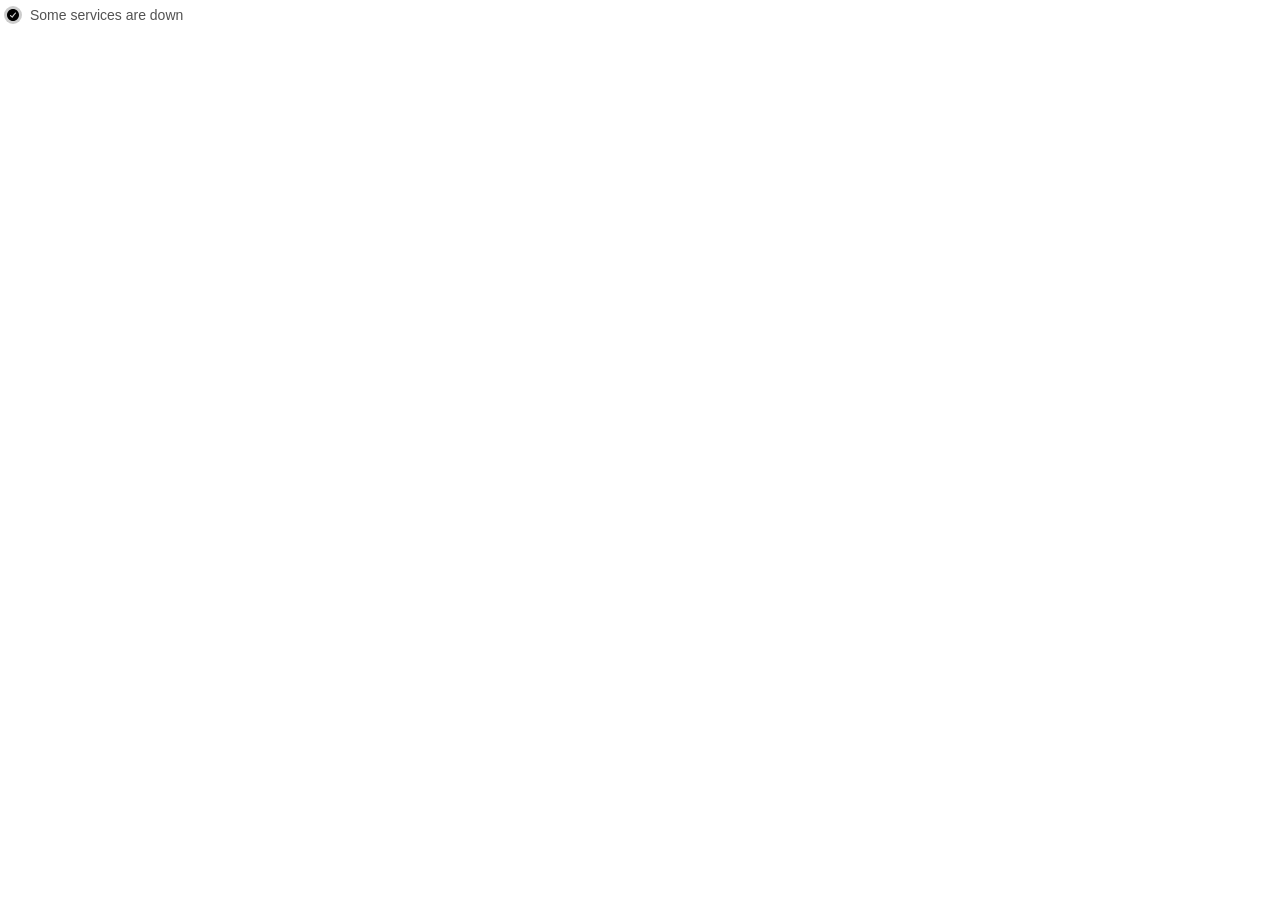
<file: status/iframe.html>
<!DOCTYPE html>
<html class="bg-transparent dark" lang="en">
<head>
  <meta charset="UTF-8">
  <meta name="viewport" content="width=device-width, initial-scale=1.0">
  <title>Status Badge</title>
  <link rel="stylesheet" href="style.css">
  <style>
    body { margin: 0; }
  </style>
</head>
<body class="bg-transparent dark">
  <a id="status-badge" href="#" target="_blank"
   class="inline-flex items-center rounded shrink p-1 pr-2 h-[30px]
          bg-white/20 dark:bg-neutral-800/50
          hover:bg-neutral-100/30 dark:hover:bg-neutral-500/70
          transition w-full">
     
    <!-- Status Indicator -->
    <div class="mr-2 inline-block w-[18px] h-[18px] text-center leading-none">
      <svg id="status-icon" xmlns="http://www.w3.org/2000/svg" width="18" height="18" viewBox="0 0 18 18" fill="none">
        <circle cx="9" cy="9" r="9" fill="currentColor" fill-opacity="0.2"></circle>
        <path fill-rule="evenodd" clip-rule="evenodd"
              d="M9 15C10.5913 15 12.1174 14.3679 13.2426 13.2426C14.3679 12.1174 15 10.5913 15 9C15 7.4087 14.3679 5.88258 13.2426 4.75736C12.1174 3.63214 10.5913 3 9 3C7.4087 3 5.88258 3.63214 4.75736 4.75736C3.63214 5.88258 3 7.4087 3 9C3 10.5913 3.63214 12.1174 4.75736 13.2426C5.88258 14.3679 7.4087 15 9 15ZM11.8245 7.50675C11.8779 7.45573 11.9208 7.39469 11.9506 7.32711C11.9805 7.25952 11.9967 7.18673 11.9984 7.11287C12.0001 7.03901 11.9873 6.96554 11.9606 6.89665C11.9339 6.82776 11.8939 6.76481 11.8429 6.71137C11.7919 6.65794 11.7308 6.61508 11.6632 6.58524C11.5956 6.5554 11.5229 6.53917 11.449 6.53746C11.3751 6.53575 11.3017 6.54861 11.2328 6.5753C11.1639 6.60199 11.1009 6.64198 11.0475 6.693C9.91968 7.77061 8.9301 8.98415 8.1015 10.3058L6.96 9.165C6.9085 9.10974 6.8464 9.06541 6.7774 9.03466C6.7084 9.00392 6.63392 8.98739 6.55839 8.98606C6.48286 8.98472 6.40784 8.99862 6.3378 9.02691C6.26776 9.0552 6.20414 9.09731 6.15072 9.15072C6.09731 9.20414 6.0552 9.26776 6.02691 9.3378C5.99862 9.40784 5.98472 9.48286 5.98606 9.55839C5.98739 9.63392 6.00392 9.7084 6.03466 9.7774C6.06541 9.8464 6.10973 9.9085 6.165 9.96L7.815 11.6108C7.8761 11.6719 7.95045 11.7181 8.0323 11.7458C8.11415 11.7736 8.2013 11.7821 8.28696 11.7707C8.37263 11.7593 8.45452 11.7283 8.52629 11.6802C8.59805 11.632 8.65775 11.568 8.70075 11.493C9.54556 10.0214 10.5976 8.67891 11.8245 7.50675Z"
              fill="currentColor"></path>
      </svg>
    </div>

    <!-- Status Text -->
    <div id="status-text" class="font-medium text-neutral-600 dark:text-white text-[14px]">
      Loading status...
    </div>
  </a>

  <script>
    async function updateStatus() {
      try {
        const res = await fetch('status.json');
        const data = await res.json();

        const allOk = data.domains.every(d => d.http_ok && d.ssl_ok && d.whois_ok);

        const badge = document.getElementById('status-badge');
        const icon = document.getElementById('status-icon');
        const text = document.getElementById('status-text');

        if (allOk) {
          icon.className = 'text-statuspage-green inline-block';
          text.textContent = 'All services are online';
        } else {
          icon.className = 'text-statuspage-red inline-block';
          text.textContent = 'Some services are down';
        }

        badge.href = './index.html';
      } catch (err) {
        console.error(err);
        document.getElementById('status-text').textContent = 'Error loading status';
        document.getElementById('status-icon').className = 'text-statuspage-red inline-block';
      }
    }

    updateStatus();
    // Optional: refresh every 30s
    setInterval(updateStatus, 30000);
  </script>
</body>
</html>
</file>
<file: status/style.css>
/*! tailwindcss v4.3.3 | MIT License | https://tailwindcss.com */
@layer properties{@supports (((-webkit-hyphens:none)) and (not (margin-trim:inline))) or ((-moz-orient:inline) and (not (color:rgb(from red r g b)))){*,:before,:after,::backdrop{--tw-translate-x:0;--tw-translate-y:0;--tw-translate-z:0;--tw-scale-x:1;--tw-scale-y:1;--tw-scale-z:1;--tw-space-y-reverse:0;--tw-space-x-reverse:0;--tw-border-style:solid;--tw-leading:initial;--tw-font-weight:initial;--tw-shadow:0 0 #0000;--tw-shadow-color:initial;--tw-shadow-alpha:100%;--tw-inset-shadow:0 0 #0000;--tw-inset-shadow-color:initial;--tw-inset-shadow-alpha:100%;--tw-ring-color:initial;--tw-ring-shadow:0 0 #0000;--tw-inset-ring-color:initial;--tw-inset-ring-shadow:0 0 #0000;--tw-ring-inset:initial;--tw-ring-offset-width:0px;--tw-ring-offset-color:#fff;--tw-ring-offset-shadow:0 0 #0000;--tw-outline-style:solid;--tw-duration:initial;--tw-ease:initial;--tw-gradient-position:initial;--tw-gradient-from:#0000;--tw-gradient-via:#0000;--tw-gradient-to:#0000;--tw-gradient-stops:initial;--tw-gradient-via-stops:initial;--tw-gradient-from-position:0%;--tw-gradient-via-position:50%;--tw-gradient-to-position:100%}}}@layer theme{:root,:host{--font-sans:-apple-system, BlinkMacSystemFont, "Segoe UI", Roboto, "Helvetica Neue", "Noto Sans", Arial, sans-serif, "Apple Color Emoji", "Segoe UI Emoji", "Segoe UI Symbol", "Noto Color Emoji";--font-mono:ui-monospace, SFMono-Regular, Menlo, Monaco, Consolas, "Liberation Mono", "Courier New", monospace;--color-red-50:oklch(97.1% .013 17.38);--color-red-100:oklch(93.6% .032 17.717);--color-red-400:oklch(70.4% .191 22.216);--color-red-500:oklch(63.7% .237 25.331);--color-red-600:oklch(57.7% .245 27.325);--color-red-800:oklch(44.4% .177 26.899);--color-red-900:oklch(39.6% .141 25.723);--color-orange-50:oklch(98% .016 73.684);--color-orange-100:oklch(95.4% .038 75.164);--color-orange-400:oklch(75% .183 55.934);--color-orange-500:oklch(70.5% .213 47.604);--color-orange-600:oklch(64.6% .222 41.116);--color-orange-900:oklch(40.8% .123 38.172);--color-yellow-100:oklch(97.3% .071 103.193);--color-yellow-400:oklch(85.2% .199 91.936);--color-yellow-500:oklch(79.5% .184 86.047);--color-yellow-800:oklch(47.6% .114 61.907);--color-emerald-50:oklch(97.9% .021 166.113);--color-emerald-100:oklch(95% .052 163.051);--color-emerald-400:oklch(76.5% .177 163.223);--color-emerald-500:oklch(69.6% .17 162.48);--color-emerald-600:oklch(59.6% .145 163.225);--color-emerald-800:oklch(43.2% .095 166.913);--color-emerald-900:oklch(37.8% .077 168.94);--color-blue-400:oklch(70.7% .165 254.624);--color-blue-500:oklch(62.3% .214 259.815);--color-blue-600:oklch(54.6% .245 262.881);--color-blue-700:oklch(48.8% .243 264.376);--color-slate-200:oklch(92.9% .013 255.508);--color-slate-600:oklch(44.6% .043 257.281);--color-slate-900:oklch(20.8% .042 265.755);--color-gray-50:oklch(98.5% .002 247.839);--color-gray-100:oklch(96.7% .003 264.542);--color-gray-200:oklch(92.8% .006 264.531);--color-gray-300:oklch(87.2% .01 258.338);--color-gray-400:oklch(70.7% .022 261.325);--color-gray-500:oklch(55.1% .027 264.364);--color-gray-600:oklch(44.6% .03 256.802);--color-gray-700:oklch(37.3% .034 259.733);--color-gray-800:oklch(27.8% .033 256.848);--color-gray-900:oklch(21% .034 264.665);--color-gray-950:oklch(13% .028 261.692);--color-neutral-100:oklch(97% 0 none);--color-neutral-500:oklch(55.6% 0 none);--color-neutral-600:oklch(43.9% 0 none);--color-neutral-800:oklch(26.9% 0 none);--color-black:#000;--color-white:#fff;--spacing:.25rem;--container-md:28rem;--container-5xl:64rem;--text-xs:.75rem;--text-xs--line-height:calc(1 / .75);--text-sm:.875rem;--text-sm--line-height:calc(1.25 / .875);--text-lg:1.125rem;--text-lg--line-height:calc(1.75 / 1.125);--text-xl:1.25rem;--text-xl--line-height:calc(1.75 / 1.25);--text-3xl:1.875rem;--text-3xl--line-height:calc(2.25 / 1.875);--font-weight-medium:500;--font-weight-semibold:600;--radius-md:.375rem;--radius-lg:.5rem;--ease-in:cubic-bezier(.4, 0, 1, 1);--ease-out:cubic-bezier(0, 0, .2, 1);--ease-in-out:cubic-bezier(.4, 0, .2, 1);--animate-spin:spin 1s linear infinite;--animate-pulse:pulse 2s cubic-bezier(.4, 0, .6, 1) infinite;--default-transition-duration:.15s;--default-transition-timing-function:cubic-bezier(.4, 0, .2, 1);--default-font-family:var(--font-sans);--default-mono-font-family:var(--font-mono)}}@layer base{*,:after,:before,::backdrop{box-sizing:border-box;border:0 solid;margin:0;padding:0}::file-selector-button{box-sizing:border-box;border:0 solid;margin:0;padding:0}html,:host{-webkit-text-size-adjust:100%;tab-size:4;line-height:1.5;font-family:var(--default-font-family,-apple-system, BlinkMacSystemFont, "Segoe UI", Roboto, "Helvetica Neue", "Noto Sans", Arial, sans-serif, "Apple Color Emoji", "Segoe UI Emoji", "Segoe UI Symbol", "Noto Color Emoji");font-feature-settings:var(--default-font-feature-settings,normal);font-variation-settings:var(--default-font-variation-settings,normal);-webkit-tap-highlight-color:transparent}hr{height:0;color:inherit;border-top-width:1px}abbr:where([title]){-webkit-text-decoration:underline dotted;text-decoration:underline dotted}h1,h2,h3,h4,h5,h6{font-size:inherit;font-weight:inherit}a{color:inherit;-webkit-text-decoration:inherit;-webkit-text-decoration:inherit;-webkit-text-decoration:inherit;text-decoration:inherit}b,strong{font-weight:bolder}code,kbd,samp,pre{font-family:var(--default-mono-font-family,ui-monospace, SFMono-Regular, Menlo, Monaco, Consolas, "Liberation Mono", "Courier New", monospace);font-feature-settings:var(--default-mono-font-feature-settings,normal);font-variation-settings:var(--default-mono-font-variation-settings,normal);font-size:1em}small{font-size:80%}sub,sup{vertical-align:baseline;font-size:75%;line-height:0;position:relative}sub{bottom:-.25em}sup{top:-.5em}table{text-indent:0;border-color:inherit;border-collapse:collapse}:-moz-focusring:where(:not(iframe)){outline:auto}progress{vertical-align:baseline}summary{display:list-item}ol,ul,menu{list-style:none}img,svg,video,canvas,audio,iframe,embed,object{vertical-align:middle;display:block}img,video{max-width:100%;height:auto}button,input,select,optgroup,textarea{font:inherit;font-feature-settings:inherit;font-variation-settings:inherit;letter-spacing:inherit;color:inherit;opacity:1;background-color:#0000;border-radius:0}::file-selector-button{font:inherit;font-feature-settings:inherit;font-variation-settings:inherit;letter-spacing:inherit;color:inherit;opacity:1;background-color:#0000;border-radius:0}:where(select:is([multiple],[size])) optgroup{font-weight:bolder}:where(select:is([multiple],[size])) optgroup option{padding-inline-start:20px}::file-selector-button{margin-inline-end:4px}::placeholder{opacity:1}@supports (not ((-webkit-appearance:-apple-pay-button))) or (contain-intrinsic-size:1px){::placeholder{color:currentColor}@supports (color:color-mix(in lab, red, red)){::placeholder{color:color-mix(in oklab, currentcolor 50%, transparent)}}}textarea{resize:vertical}::-webkit-search-decoration{-webkit-appearance:none}::-webkit-date-and-time-value{min-height:1lh;text-align:inherit}::-webkit-datetime-edit{display:inline-flex}::-webkit-datetime-edit-fields-wrapper{padding:0}::-webkit-datetime-edit{padding-block:0}::-webkit-datetime-edit-year-field{padding-block:0}::-webkit-datetime-edit-month-field{padding-block:0}::-webkit-datetime-edit-day-field{padding-block:0}::-webkit-datetime-edit-hour-field{padding-block:0}::-webkit-datetime-edit-minute-field{padding-block:0}::-webkit-datetime-edit-second-field{padding-block:0}::-webkit-datetime-edit-millisecond-field{padding-block:0}::-webkit-datetime-edit-meridiem-field{padding-block:0}::-webkit-calendar-picker-indicator{line-height:1}:-moz-ui-invalid{box-shadow:none}button,input:where([type=button],[type=reset],[type=submit]){appearance:button}::file-selector-button{appearance:button}::-webkit-inner-spin-button{height:auto}::-webkit-outer-spin-button{height:auto}[hidden]:where(:not([hidden=until-found])){display:none!important}}@layer components;@layer utilities{.pointer-events-none{pointer-events:none}.absolute{position:absolute}.fixed{position:fixed}.relative{position:relative}.inset-0{inset:0}.top-1\/2{top:50%}.top-2{top:calc(var(--spacing) * 2)}.right-2{right:calc(var(--spacing) * 2)}.right-4{right:calc(var(--spacing) * 4)}.right-full{right:100%}.bottom-4{bottom:calc(var(--spacing) * 4)}.z-50{z-index:50}.container{width:100%}@media (min-width:40rem){.container{max-width:40rem}}@media (min-width:48rem){.container{max-width:48rem}}@media (min-width:64rem){.container{max-width:64rem}}@media (min-width:80rem){.container{max-width:80rem}}@media (min-width:96rem){.container{max-width:96rem}}.mx-auto{margin-inline:auto}.mt-2{margin-top:calc(var(--spacing) * 2)}.mt-3{margin-top:calc(var(--spacing) * 3)}.mt-4{margin-top:calc(var(--spacing) * 4)}.mr-2{margin-right:calc(var(--spacing) * 2)}.mb-3{margin-bottom:calc(var(--spacing) * 3)}.mb-4{margin-bottom:calc(var(--spacing) * 4)}.-ml-0\.5{margin-left:calc(var(--spacing) * -.5)}.ml-1{margin-left:var(--spacing)}.flex{display:flex}.grid{display:grid}.hidden{display:none}.inline-block{display:inline-block}.inline-flex{display:inline-flex}.size-4{width:calc(var(--spacing) * 4);height:calc(var(--spacing) * 4)}.size-10{width:calc(var(--spacing) * 10);height:calc(var(--spacing) * 10)}.h-1\.5{height:calc(var(--spacing) * 1.5)}.h-2{height:calc(var(--spacing) * 2)}.h-4{height:calc(var(--spacing) * 4)}.h-5{height:calc(var(--spacing) * 5)}.h-10{height:calc(var(--spacing) * 10)}.h-\[18px\]{height:18px}.h-\[30px\]{height:30px}.h-\[56px\]{height:56px}.max-h-96{max-height:calc(var(--spacing) * 96)}.min-h-screen{min-height:100vh}.w-1\.5{width:calc(var(--spacing) * 1.5)}.w-2{width:calc(var(--spacing) * 2)}.w-4{width:calc(var(--spacing) * 4)}.w-5{width:calc(var(--spacing) * 5)}.w-8{width:calc(var(--spacing) * 8)}.w-10{width:calc(var(--spacing) * 10)}.w-12{width:calc(var(--spacing) * 12)}.w-16{width:calc(var(--spacing) * 16)}.w-24{width:calc(var(--spacing) * 24)}.w-40{width:calc(var(--spacing) * 40)}.w-48{width:calc(var(--spacing) * 48)}.w-\[18px\]{width:18px}.w-\[56px\]{width:56px}.w-full{width:100%}.max-w-5xl{max-width:var(--container-5xl)}.max-w-md{max-width:var(--container-md)}.min-w-full{min-width:100%}.flex-shrink-0{flex-shrink:0}.shrink{flex-shrink:1}.shrink-0{flex-shrink:0}.-translate-y-1\/2{--tw-translate-y:calc(calc(1 / 2 * 100%) * -1);translate:var(--tw-translate-x) var(--tw-translate-y)}.scale-95{--tw-scale-x:95%;--tw-scale-y:95%;--tw-scale-z:95%;scale:var(--tw-scale-x) var(--tw-scale-y)}.scale-100{--tw-scale-x:100%;--tw-scale-y:100%;--tw-scale-z:100%;scale:var(--tw-scale-x) var(--tw-scale-y)}.animate-pulse{animation:var(--animate-pulse)}.animate-spin{animation:var(--animate-spin)}.cursor-pointer{cursor:pointer}.appearance-none{appearance:none}.grid-cols-1{grid-template-columns:repeat(1,minmax(0,1fr))}.flex-col{flex-direction:column}.flex-wrap{flex-wrap:wrap}.items-center{align-items:center}.justify-between{justify-content:space-between}.justify-center{justify-content:center}.gap-0\.5{gap:calc(var(--spacing) * .5)}.gap-1{gap:var(--spacing)}.gap-1\.5{gap:calc(var(--spacing) * 1.5)}.gap-2{gap:calc(var(--spacing) * 2)}.gap-3{gap:calc(var(--spacing) * 3)}.gap-4{gap:calc(var(--spacing) * 4)}.gap-6{gap:calc(var(--spacing) * 6)}:where(.space-y-2>:not(:last-child)){--tw-space-y-reverse:0;margin-block-start:calc(calc(var(--spacing) * 2) * var(--tw-space-y-reverse));margin-block-end:calc(calc(var(--spacing) * 2) * calc(1 - var(--tw-space-y-reverse)))}:where(.space-y-10>:not(:last-child)){--tw-space-y-reverse:0;margin-block-start:calc(calc(var(--spacing) * 10) * var(--tw-space-y-reverse));margin-block-end:calc(calc(var(--spacing) * 10) * calc(1 - var(--tw-space-y-reverse)))}.gap-x-1{column-gap:var(--spacing)}.gap-x-1\.5{column-gap:calc(var(--spacing) * 1.5)}.gap-x-2{column-gap:calc(var(--spacing) * 2)}:where(.space-x-2>:not(:last-child)){--tw-space-x-reverse:0;margin-inline-start:calc(calc(var(--spacing) * 2) * var(--tw-space-x-reverse));margin-inline-end:calc(calc(var(--spacing) * 2) * calc(1 - var(--tw-space-x-reverse)))}.overflow-x-auto{overflow-x:auto}.overflow-y-auto{overflow-y:auto}.rounded{border-radius:.25rem}.rounded-\[1px\]{border-radius:1px}.rounded-full{border-radius:3.40282e38px}.rounded-lg{border-radius:var(--radius-lg)}.rounded-md{border-radius:var(--radius-md)}.border{border-style:var(--tw-border-style);border-width:1px}.border-b{border-bottom-style:var(--tw-border-style);border-bottom-width:1px}.border-b-2{border-bottom-style:var(--tw-border-style);border-bottom-width:2px}.border-gray-200{border-color:var(--color-gray-200)}.border-gray-300{border-color:var(--color-gray-300)}.border-gray-700{border-color:var(--color-gray-700)}.border-transparent{border-color:#0000}.bg-black{background-color:var(--color-black)}.bg-blue-600{background-color:var(--color-blue-600)}.bg-emerald-50{background-color:var(--color-emerald-50)}.bg-emerald-100{background-color:var(--color-emerald-100)}.bg-emerald-500{background-color:var(--color-emerald-500)}.bg-emerald-600{background-color:var(--color-emerald-600)}.bg-gray-100{background-color:var(--color-gray-100)}.bg-gray-200{background-color:var(--color-gray-200)}.bg-gray-300{background-color:var(--color-gray-300)}.bg-gray-400{background-color:var(--color-gray-400)}.bg-gray-500{background-color:var(--color-gray-500)}.bg-gray-700\/40{background-color:#36415366}@supports (color:color-mix(in lab, red, red)){.bg-gray-700\/40{background-color:color-mix(in oklab, var(--color-gray-700) 40%, transparent)}}.bg-gray-800{background-color:var(--color-gray-800)}.bg-gray-900{background-color:var(--color-gray-900)}.bg-gray-900\/80{background-color:#101828cc}@supports (color:color-mix(in lab, red, red)){.bg-gray-900\/80{background-color:color-mix(in oklab, var(--color-gray-900) 80%, transparent)}}.bg-orange-50{background-color:var(--color-orange-50)}.bg-orange-100{background-color:var(--color-orange-100)}.bg-orange-500{background-color:var(--color-orange-500)}.bg-orange-600{background-color:var(--color-orange-600)}.bg-red-50{background-color:var(--color-red-50)}.bg-red-100{background-color:var(--color-red-100)}.bg-red-500{background-color:var(--color-red-500)}.bg-red-600{background-color:var(--color-red-600)}.bg-transparent{background-color:#0000}.bg-white{background-color:var(--color-white)}.bg-white\/20{background-color:#fff3}@supports (color:color-mix(in lab, red, red)){.bg-white\/20{background-color:color-mix(in oklab, var(--color-white) 20%, transparent)}}.bg-yellow-100{background-color:var(--color-yellow-100)}.p-1{padding:var(--spacing)}.p-2{padding:calc(var(--spacing) * 2)}.p-3{padding:calc(var(--spacing) * 3)}.p-4{padding:calc(var(--spacing) * 4)}.p-6{padding:calc(var(--spacing) * 6)}.px-2{padding-inline:calc(var(--spacing) * 2)}.px-2\.5{padding-inline:calc(var(--spacing) * 2.5)}.px-3{padding-inline:calc(var(--spacing) * 3)}.px-4{padding-inline:calc(var(--spacing) * 4)}.px-6{padding-inline:calc(var(--spacing) * 6)}.py-0\.5{padding-block:calc(var(--spacing) * .5)}.py-1{padding-block:var(--spacing)}.py-1\.5{padding-block:calc(var(--spacing) * 1.5)}.py-2{padding-block:calc(var(--spacing) * 2)}.pt-1{padding-top:var(--spacing)}.pt-20{padding-top:calc(var(--spacing) * 20)}.pr-2{padding-right:calc(var(--spacing) * 2)}.pb-2{padding-bottom:calc(var(--spacing) * 2)}.text-center{text-align:center}.text-left{text-align:left}.text-right{text-align:right}.text-3xl{font-size:var(--text-3xl);line-height:var(--tw-leading,var(--text-3xl--line-height))}.text-lg{font-size:var(--text-lg);line-height:var(--tw-leading,var(--text-lg--line-height))}.text-sm{font-size:var(--text-sm);line-height:var(--tw-leading,var(--text-sm--line-height))}.text-xl{font-size:var(--text-xl);line-height:var(--tw-leading,var(--text-xl--line-height))}.text-xs{font-size:var(--text-xs);line-height:var(--tw-leading,var(--text-xs--line-height))}.text-\[14px\]{font-size:14px}.leading-none{--tw-leading:1;line-height:1}.font-medium{--tw-font-weight:var(--font-weight-medium);font-weight:var(--font-weight-medium)}.font-semibold{--tw-font-weight:var(--font-weight-semibold);font-weight:var(--font-weight-semibold)}.break-words{overflow-wrap:break-word}.whitespace-nowrap{white-space:nowrap}.text-blue-400{color:var(--color-blue-400)}.text-emerald-500{color:var(--color-emerald-500)}.text-emerald-600{color:var(--color-emerald-600)}.text-emerald-800{color:var(--color-emerald-800)}.text-emerald-900{color:var(--color-emerald-900)}.text-gray-50{color:var(--color-gray-50)}.text-gray-200{color:var(--color-gray-200)}.text-gray-300{color:var(--color-gray-300)}.text-gray-500{color:var(--color-gray-500)}.text-gray-600{color:var(--color-gray-600)}.text-gray-700{color:var(--color-gray-700)}.text-gray-900{color:var(--color-gray-900)}.text-neutral-600{color:var(--color-neutral-600)}.text-orange-500{color:var(--color-orange-500)}.text-orange-900{color:var(--color-orange-900)}.text-red-500{color:var(--color-red-500)}.text-red-600{color:var(--color-red-600)}.text-red-800{color:var(--color-red-800)}.text-red-900{color:var(--color-red-900)}.text-slate-600{color:var(--color-slate-600)}.text-slate-900{color:var(--color-slate-900)}.text-white{color:var(--color-white)}.text-yellow-500{color:var(--color-yellow-500)}.text-yellow-800{color:var(--color-yellow-800)}.opacity-0{opacity:0}.opacity-25{opacity:.25}.opacity-75{opacity:.75}.opacity-80{opacity:.8}.opacity-100{opacity:1}.shadow-lg{--tw-shadow:0 10px 15px -3px var(--tw-shadow-color,#0000001a), 0 4px 6px -4px var(--tw-shadow-color,#0000001a);box-shadow:var(--tw-inset-shadow), var(--tw-inset-ring-shadow), var(--tw-ring-offset-shadow), var(--tw-ring-shadow), var(--tw-shadow)}.shadow-sm{--tw-shadow:0 1px 3px 0 var(--tw-shadow-color,#0000001a), 0 1px 2px -1px var(--tw-shadow-color,#0000001a);box-shadow:var(--tw-inset-shadow), var(--tw-inset-ring-shadow), var(--tw-ring-offset-shadow), var(--tw-ring-shadow), var(--tw-shadow)}.shadow-xl{--tw-shadow:0 20px 25px -5px var(--tw-shadow-color,#0000001a), 0 8px 10px -6px var(--tw-shadow-color,#0000001a);box-shadow:var(--tw-inset-shadow), var(--tw-inset-ring-shadow), var(--tw-ring-offset-shadow), var(--tw-ring-shadow), var(--tw-shadow)}.ring,.ring-1{--tw-ring-shadow:var(--tw-ring-inset,) 0 0 0 calc(1px + var(--tw-ring-offset-width)) var(--tw-ring-color,currentcolor);box-shadow:var(--tw-inset-shadow), var(--tw-inset-ring-shadow), var(--tw-ring-offset-shadow), var(--tw-ring-shadow), var(--tw-shadow)}.ring-black{--tw-ring-color:var(--color-black)}.ring-emerald-600\/30{--tw-ring-color:#0097674d}@supports (color:color-mix(in lab, red, red)){.ring-emerald-600\/30{--tw-ring-color:color-mix(in oklab, var(--color-emerald-600) 30%, transparent)}}.ring-gray-300\/30{--tw-ring-color:#d1d5dc4d}@supports (color:color-mix(in lab, red, red)){.ring-gray-300\/30{--tw-ring-color:color-mix(in oklab, var(--color-gray-300) 30%, transparent)}}.ring-gray-500{--tw-ring-color:var(--color-gray-500)}.ring-gray-800\/50{--tw-ring-color:#1e293980}@supports (color:color-mix(in lab, red, red)){.ring-gray-800\/50{--tw-ring-color:color-mix(in oklab, var(--color-gray-800) 50%, transparent)}}.ring-orange-600\/30{--tw-ring-color:#f051004d}@supports (color:color-mix(in lab, red, red)){.ring-orange-600\/30{--tw-ring-color:color-mix(in oklab, var(--color-orange-600) 30%, transparent)}}.ring-red-600\/30{--tw-ring-color:#e400144d}@supports (color:color-mix(in lab, red, red)){.ring-red-600\/30{--tw-ring-color:color-mix(in oklab, var(--color-red-600) 30%, transparent)}}.ring-slate-200{--tw-ring-color:var(--color-slate-200)}.ring-transparent{--tw-ring-color:transparent}.outline{outline-style:var(--tw-outline-style);outline-width:1px}.outline-0{outline-style:var(--tw-outline-style);outline-width:0}.outline-offset-2{outline-offset:2px}.outline-blue-500{outline-color:var(--color-blue-500)}.transition{transition-property:color,background-color,border-color,outline-color,text-decoration-color,fill,stroke,--tw-gradient-from,--tw-gradient-via,--tw-gradient-to,opacity,box-shadow,transform,translate,scale,rotate,filter,-webkit-backdrop-filter,backdrop-filter,display,content-visibility,overlay,pointer-events;transition-timing-function:var(--tw-ease,var(--default-transition-timing-function));transition-duration:var(--tw-duration,var(--default-transition-duration))}.transition-all{transition-property:all;transition-timing-function:var(--tw-ease,var(--default-transition-timing-function));transition-duration:var(--tw-duration,var(--default-transition-duration))}.transition-opacity{transition-property:opacity;transition-timing-function:var(--tw-ease,var(--default-transition-timing-function));transition-duration:var(--tw-duration,var(--default-transition-duration))}.duration-75{--tw-duration:75ms;transition-duration:75ms}.duration-100{--tw-duration:.1s;transition-duration:.1s}.duration-300{--tw-duration:.3s;transition-duration:.3s}.ease-in{--tw-ease:var(--ease-in);transition-timing-function:var(--ease-in)}.ease-in-out{--tw-ease:var(--ease-in-out);transition-timing-function:var(--ease-in-out)}.ease-out{--tw-ease:var(--ease-out);transition-timing-function:var(--ease-out)}.ring-inset{--tw-ring-inset:inset}@media (hover:hover){.group-hover\:block:is(:where(.group):hover *){display:block}.hover\:border-gray-900:hover{border-color:var(--color-gray-900)}.hover\:bg-blue-700:hover{background-color:var(--color-blue-700)}.hover\:bg-gray-50:hover{background-color:var(--color-gray-50)}.hover\:bg-gray-100:hover{background-color:var(--color-gray-100)}.hover\:bg-gray-300:hover{background-color:var(--color-gray-300)}.hover\:bg-neutral-100\/30:hover{background-color:#f5f5f54d}@supports (color:color-mix(in lab, red, red)){.hover\:bg-neutral-100\/30:hover{background-color:color-mix(in oklab, var(--color-neutral-100) 30%, transparent)}}.hover\:underline:hover{text-decoration-line:underline}}.focus\:ring-2:focus{--tw-ring-shadow:var(--tw-ring-inset,) 0 0 0 calc(2px + var(--tw-ring-offset-width)) var(--tw-ring-color,currentcolor);box-shadow:var(--tw-inset-shadow), var(--tw-inset-ring-shadow), var(--tw-ring-offset-shadow), var(--tw-ring-shadow), var(--tw-shadow)}.focus\:ring-blue-500:focus{--tw-ring-color:var(--color-blue-500)}.focus\:outline-none:focus{--tw-outline-style:none;outline-style:none}.focus-visible\:outline-2:focus-visible{outline-style:var(--tw-outline-style);outline-width:2px}.disabled\:pointer-events-none:disabled{pointer-events:none}.disabled\:text-gray-400:disabled{color:var(--color-gray-400)}.disabled\:shadow-none:disabled{--tw-shadow:0 0 #0000;box-shadow:var(--tw-inset-shadow), var(--tw-inset-ring-shadow), var(--tw-ring-offset-shadow), var(--tw-ring-shadow), var(--tw-shadow)}@media (min-width:40rem){.sm\:block{display:block}.sm\:grid-cols-2{grid-template-columns:repeat(2,minmax(0,1fr))}.sm\:px-3{padding-inline:calc(var(--spacing) * 3)}.sm\:py-1\.5{padding-block:calc(var(--spacing) * 1.5)}}@media (min-width:48rem){.md\:flex-row{flex-direction:row}}@media (min-width:64rem){.lg\:grid-cols-3{grid-template-columns:repeat(3,minmax(0,1fr))}}@media (prefers-color-scheme:dark){.dark\:border-gray-700{border-color:var(--color-gray-700)}.dark\:border-gray-800{border-color:var(--color-gray-800)}.dark\:border-gray-900{border-color:var(--color-gray-900)}.dark\:bg-\[\#090E1A\]{background-color:#090e1a}.dark\:bg-emerald-400{background-color:var(--color-emerald-400)}.dark\:bg-emerald-400\/10{background-color:#00d2941a}@supports (color:color-mix(in lab, red, red)){.dark\:bg-emerald-400\/10{background-color:color-mix(in oklab, var(--color-emerald-400) 10%, transparent)}}.dark\:bg-emerald-400\/20{background-color:#00d29433}@supports (color:color-mix(in lab, red, red)){.dark\:bg-emerald-400\/20{background-color:color-mix(in oklab, var(--color-emerald-400) 20%, transparent)}}.dark\:bg-gray-500{background-color:var(--color-gray-500)}.dark\:bg-gray-600{background-color:var(--color-gray-600)}.dark\:bg-gray-700{background-color:var(--color-gray-700)}.dark\:bg-gray-700\/10{background-color:#3641531a}@supports (color:color-mix(in lab, red, red)){.dark\:bg-gray-700\/10{background-color:color-mix(in oklab, var(--color-gray-700) 10%, transparent)}}.dark\:bg-gray-800{background-color:var(--color-gray-800)}.dark\:bg-gray-900{background-color:var(--color-gray-900)}.dark\:bg-gray-950{background-color:var(--color-gray-950)}.dark\:bg-neutral-800\/50{background-color:#26262680}@supports (color:color-mix(in lab, red, red)){.dark\:bg-neutral-800\/50{background-color:color-mix(in oklab, var(--color-neutral-800) 50%, transparent)}}.dark\:bg-orange-400{background-color:var(--color-orange-400)}.dark\:bg-orange-400\/10{background-color:#ff8b1a1a}@supports (color:color-mix(in lab, red, red)){.dark\:bg-orange-400\/10{background-color:color-mix(in oklab, var(--color-orange-400) 10%, transparent)}}.dark\:bg-orange-400\/20{background-color:#ff8b1a33}@supports (color:color-mix(in lab, red, red)){.dark\:bg-orange-400\/20{background-color:color-mix(in oklab, var(--color-orange-400) 20%, transparent)}}.dark\:bg-red-400{background-color:var(--color-red-400)}.dark\:bg-red-400\/10{background-color:#ff65681a}@supports (color:color-mix(in lab, red, red)){.dark\:bg-red-400\/10{background-color:color-mix(in oklab, var(--color-red-400) 10%, transparent)}}.dark\:bg-red-400\/20{background-color:#ff656833}@supports (color:color-mix(in lab, red, red)){.dark\:bg-red-400\/20{background-color:color-mix(in oklab, var(--color-red-400) 20%, transparent)}}.dark\:bg-yellow-400\/10{background-color:#fac8001a}@supports (color:color-mix(in lab, red, red)){.dark\:bg-yellow-400\/10{background-color:color-mix(in oklab, var(--color-yellow-400) 10%, transparent)}}.dark\:to-emerald-500\/10{--tw-gradient-to:#00bb7f1a}@supports (color:color-mix(in lab, red, red)){.dark\:to-emerald-500\/10{--tw-gradient-to:color-mix(in oklab, var(--color-emerald-500) 10%, transparent)}}.dark\:to-emerald-500\/10{--tw-gradient-stops:var(--tw-gradient-via-stops,var(--tw-gradient-position), var(--tw-gradient-from) var(--tw-gradient-from-position), var(--tw-gradient-to) var(--tw-gradient-to-position))}.dark\:to-red-500\/10{--tw-gradient-to:#fb2c361a}@supports (color:color-mix(in lab, red, red)){.dark\:to-red-500\/10{--tw-gradient-to:color-mix(in oklab, var(--color-red-500) 10%, transparent)}}.dark\:to-red-500\/10{--tw-gradient-stops:var(--tw-gradient-via-stops,var(--tw-gradient-position), var(--tw-gradient-from) var(--tw-gradient-from-position), var(--tw-gradient-to) var(--tw-gradient-to-position))}.dark\:text-emerald-400{color:var(--color-emerald-400)}.dark\:text-emerald-500{color:var(--color-emerald-500)}.dark\:text-gray-50{color:var(--color-gray-50)}.dark\:text-gray-100{color:var(--color-gray-100)}.dark\:text-gray-200{color:var(--color-gray-200)}.dark\:text-gray-300{color:var(--color-gray-300)}.dark\:text-gray-400{color:var(--color-gray-400)}.dark\:text-gray-500{color:var(--color-gray-500)}.dark\:text-orange-400{color:var(--color-orange-400)}.dark\:text-red-400{color:var(--color-red-400)}.dark\:text-red-500{color:var(--color-red-500)}.dark\:text-white{color:var(--color-white)}.dark\:text-yellow-500{color:var(--color-yellow-500)}.dark\:ring-emerald-400\/20{--tw-ring-color:#00d29433}@supports (color:color-mix(in lab, red, red)){.dark\:ring-emerald-400\/20{--tw-ring-color:color-mix(in oklab, var(--color-emerald-400) 20%, transparent)}}.dark\:ring-gray-500\/20{--tw-ring-color:#6a728233}@supports (color:color-mix(in lab, red, red)){.dark\:ring-gray-500\/20{--tw-ring-color:color-mix(in oklab, var(--color-gray-500) 20%, transparent)}}.dark\:ring-gray-700\/50{--tw-ring-color:#36415380}@supports (color:color-mix(in lab, red, red)){.dark\:ring-gray-700\/50{--tw-ring-color:color-mix(in oklab, var(--color-gray-700) 50%, transparent)}}.dark\:ring-orange-400\/20{--tw-ring-color:#ff8b1a33}@supports (color:color-mix(in lab, red, red)){.dark\:ring-orange-400\/20{--tw-ring-color:color-mix(in oklab, var(--color-orange-400) 20%, transparent)}}.dark\:ring-red-400\/20{--tw-ring-color:#ff656833}@supports (color:color-mix(in lab, red, red)){.dark\:ring-red-400\/20{--tw-ring-color:color-mix(in oklab, var(--color-red-400) 20%, transparent)}}.dark\:outline-blue-500{outline-color:var(--color-blue-500)}@media (hover:hover){.dark\:hover\:border-gray-50:hover{border-color:var(--color-gray-50)}.dark\:hover\:bg-gray-600:hover{background-color:var(--color-gray-600)}.dark\:hover\:bg-gray-800:hover{background-color:var(--color-gray-800)}.dark\:hover\:bg-gray-900\/60:hover{background-color:#10182899}@supports (color:color-mix(in lab, red, red)){.dark\:hover\:bg-gray-900\/60:hover{background-color:color-mix(in oklab, var(--color-gray-900) 60%, transparent)}}.dark\:hover\:bg-neutral-500\/70:hover{background-color:#737373b3}@supports (color:color-mix(in lab, red, red)){.dark\:hover\:bg-neutral-500\/70:hover{background-color:color-mix(in oklab, var(--color-neutral-500) 70%, transparent)}}}.disabled\:dark\:text-gray-600:disabled{color:var(--color-gray-600)}}}@property --tw-translate-x{syntax:"*";inherits:false;initial-value:0}@property --tw-translate-y{syntax:"*";inherits:false;initial-value:0}@property --tw-translate-z{syntax:"*";inherits:false;initial-value:0}@property --tw-scale-x{syntax:"*";inherits:false;initial-value:1}@property --tw-scale-y{syntax:"*";inherits:false;initial-value:1}@property --tw-scale-z{syntax:"*";inherits:false;initial-value:1}@property --tw-space-y-reverse{syntax:"*";inherits:false;initial-value:0}@property --tw-space-x-reverse{syntax:"*";inherits:false;initial-value:0}@property --tw-border-style{syntax:"*";inherits:false;initial-value:solid}@property --tw-leading{syntax:"*";inherits:false}@property --tw-font-weight{syntax:"*";inherits:false}@property --tw-shadow{syntax:"*";inherits:false;initial-value:0 0 #0000}@property --tw-shadow-color{syntax:"*";inherits:false}@property --tw-shadow-alpha{syntax:"<percentage>";inherits:false;initial-value:100%}@property --tw-inset-shadow{syntax:"*";inherits:false;initial-value:0 0 #0000}@property --tw-inset-shadow-color{syntax:"*";inherits:false}@property --tw-inset-shadow-alpha{syntax:"<percentage>";inherits:false;initial-value:100%}@property --tw-ring-color{syntax:"*";inherits:false}@property --tw-ring-shadow{syntax:"*";inherits:false;initial-value:0 0 #0000}@property --tw-inset-ring-color{syntax:"*";inherits:false}@property --tw-inset-ring-shadow{syntax:"*";inherits:false;initial-value:0 0 #0000}@property --tw-ring-inset{syntax:"*";inherits:false}@property --tw-ring-offset-width{syntax:"<length>";inherits:false;initial-value:0}@property --tw-ring-offset-color{syntax:"*";inherits:false;initial-value:#fff}@property --tw-ring-offset-shadow{syntax:"*";inherits:false;initial-value:0 0 #0000}@property --tw-outline-style{syntax:"*";inherits:false;initial-value:solid}@property --tw-duration{syntax:"*";inherits:false}@property --tw-ease{syntax:"*";inherits:false}@property --tw-gradient-position{syntax:"*";inherits:false}@property --tw-gradient-from{syntax:"<color>";inherits:false;initial-value:#0000}@property --tw-gradient-via{syntax:"<color>";inherits:false;initial-value:#0000}@property --tw-gradient-to{syntax:"<color>";inherits:false;initial-value:#0000}@property --tw-gradient-stops{syntax:"*";inherits:false}@property --tw-gradient-via-stops{syntax:"*";inherits:false}@property --tw-gradient-from-position{syntax:"<length-percentage>";inherits:false;initial-value:0%}@property --tw-gradient-via-position{syntax:"<length-percentage>";inherits:false;initial-value:50%}@property --tw-gradient-to-position{syntax:"<length-percentage>";inherits:false;initial-value:100%}@keyframes spin{to{transform:rotate(360deg)}}@keyframes pulse{50%{opacity:.5}}
</file>
